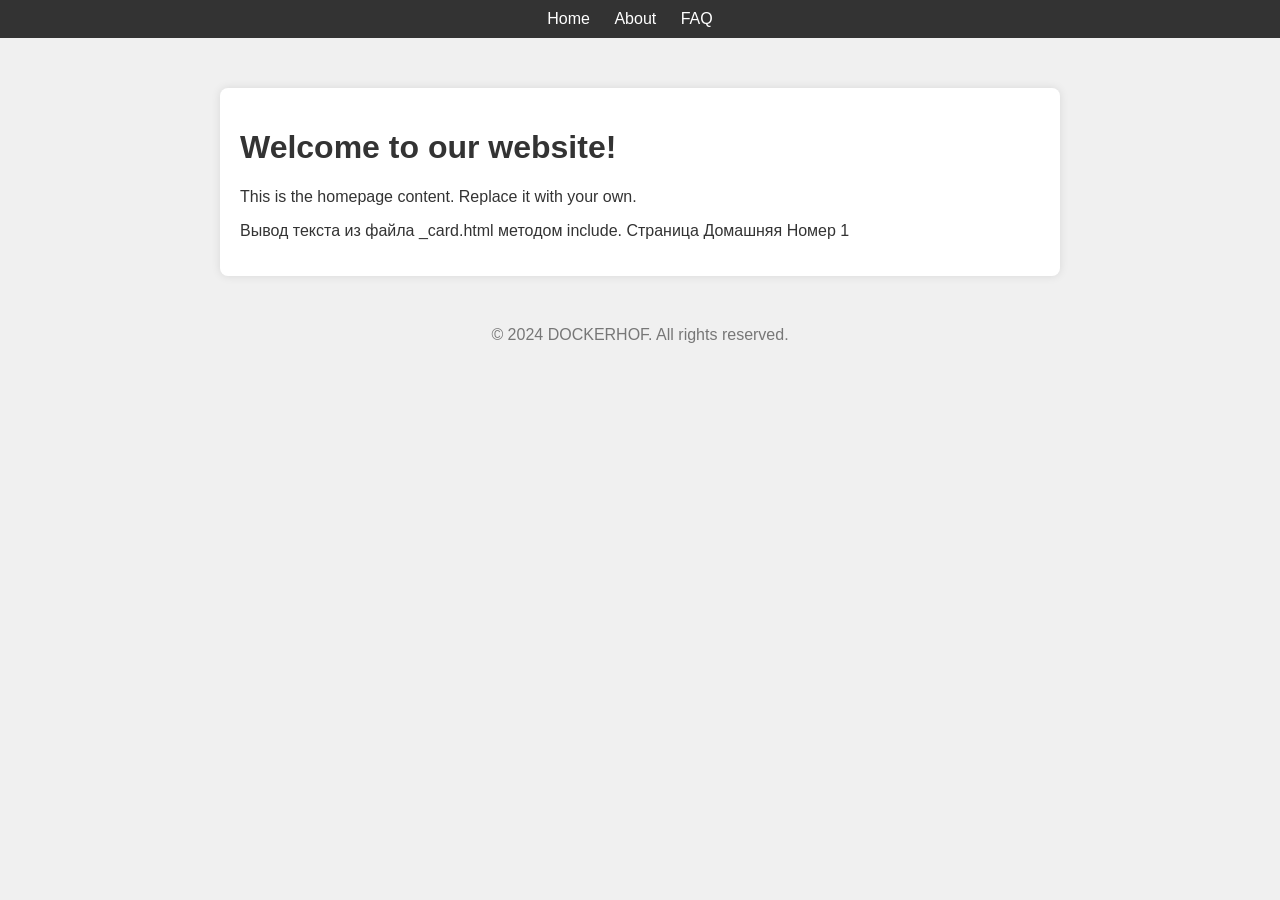
<file: rendered_pages/index.html>
<!DOCTYPE html>
<html lang="en">
<head>
    <meta charset="UTF-8">
    <meta name="viewport" content="width=device-width, initial-scale=1.0">
    <title>Home</title>
    <link rel="stylesheet" href="assets/style.css">
    <script src="../app.js"></script>
</head>
<body>
    <nav>
        <ul>
            <li><a href="./index.html">Home</a></li>
            <li><a href="./about.html">About</a></li>
            <li><a href="./faq.html">FAQ</a></li>
        </ul>
    </nav>
    <div class="container">
        
    <h1>Welcome to our website!</h1>
    <p>This is the homepage content. Replace it with your own.</p>
        
          <div class="card-container">
    <div class="card">
        <p>Вывод текста из файла _card.html методом include. Страница Домашняя Номер 1 </p>
    </div>
</div>
        

    </div>
    <footer>
        <p>&copy; 2024 DOCKERHOF. All rights reserved.</p>
    </footer>
</body>
</html>
</file>
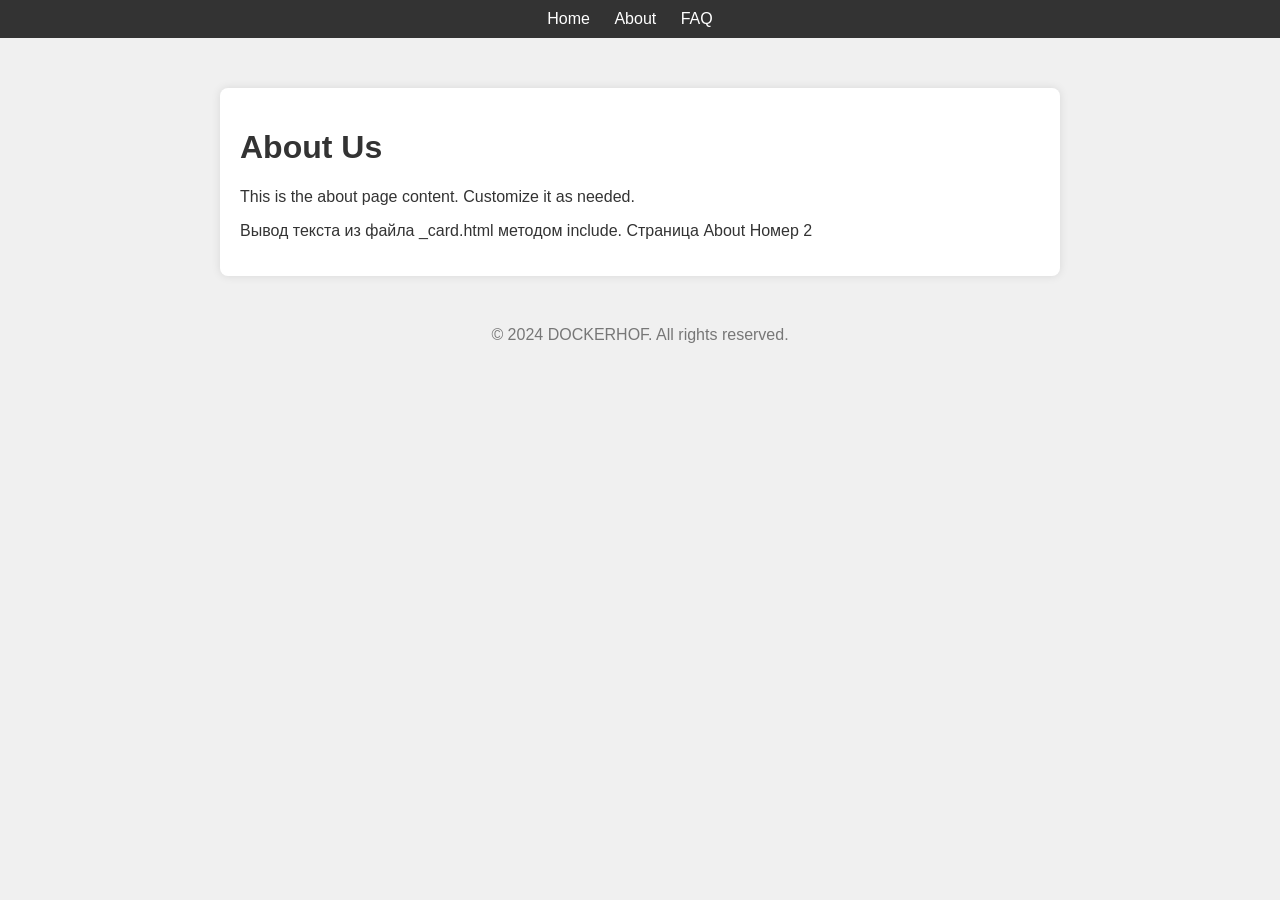
<file: rendered_pages/about.html>
<!DOCTYPE html>
<html lang="en">
<head>
    <meta charset="UTF-8">
    <meta name="viewport" content="width=device-width, initial-scale=1.0">
    <title>About Us</title>
    <link rel="stylesheet" href="assets/style.css">
    <script src="../app.js"></script>
</head>
<body>
    <nav>
        <ul>
            <li><a href="./index.html">Home</a></li>
            <li><a href="./about.html">About</a></li>
            <li><a href="./faq.html">FAQ</a></li>
        </ul>
    </nav>
    <div class="container">
        
    <h1>About Us</h1>
    <p>This is the about page content. Customize it as needed.</p>
    
        <div class="card-container">
    <div class="card">
        <p>Вывод текста из файла _card.html методом include. Страница About Номер 2 </p>
    </div>
</div>
      

    </div>
    <footer>
        <p>&copy; 2024 DOCKERHOF. All rights reserved.</p>
    </footer>
</body>
</html>
</file>
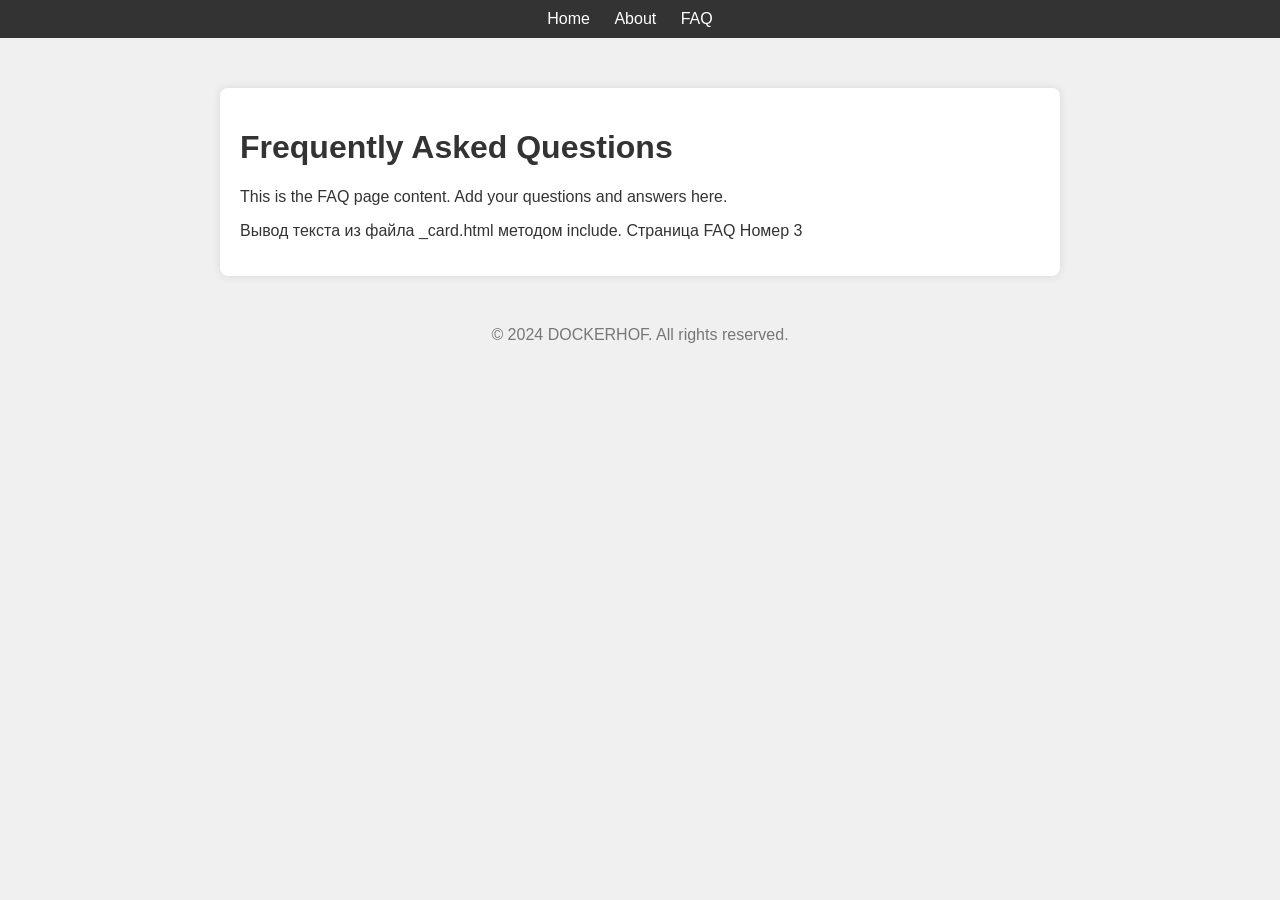
<file: rendered_pages/faq.html>
<!DOCTYPE html>
<html lang="en">
<head>
    <meta charset="UTF-8">
    <meta name="viewport" content="width=device-width, initial-scale=1.0">
    <title>FAQ</title>
    <link rel="stylesheet" href="assets/style.css">
    <script src="../app.js"></script>
</head>
<body>
    <nav>
        <ul>
            <li><a href="./index.html">Home</a></li>
            <li><a href="./about.html">About</a></li>
            <li><a href="./faq.html">FAQ</a></li>
        </ul>
    </nav>
    <div class="container">
        
    <h1>Frequently Asked Questions</h1>
    <p>This is the FAQ page content. Add your questions and answers here.</p>
    
        <div class="card-container">
    <div class="card">
        <p>Вывод текста из файла _card.html методом include. Страница FAQ Номер 3 </p>
    </div>
</div>
      

    </div>
    <footer>
        <p>&copy; 2024 DOCKERHOF. All rights reserved.</p>
    </footer>
</body>
</html>
</file>
<file: rendered_pages/assets/style.css>
/* Resetting default browser styles */
html, body, ul, li, nav, footer {
    margin: 0;
    padding: 0;
    list-style: none;
}

body {
    font-family: Arial, sans-serif;
    background-color: #f0f0f0;
    color: #333;
}

.container {
    max-width: 800px;
    margin: 50px auto;
    padding: 20px;
    background-color: #fff;
    border-radius: 8px;
    box-shadow: 0 0 10px rgba(0, 0, 0, 0.1);
}

nav {
    background-color: #333;
    padding: 10px 0;
}

nav ul {
    text-align: center;
}

nav ul li {
    display: inline;
    margin-right: 20px;
}

nav ul li a {
    color: #fff;
    text-decoration: none;
}

nav ul li a:hover {
    color: #ccc;
}

footer {
    text-align: center;
    margin-top: 50px;
    color: #777;
}
</file>
